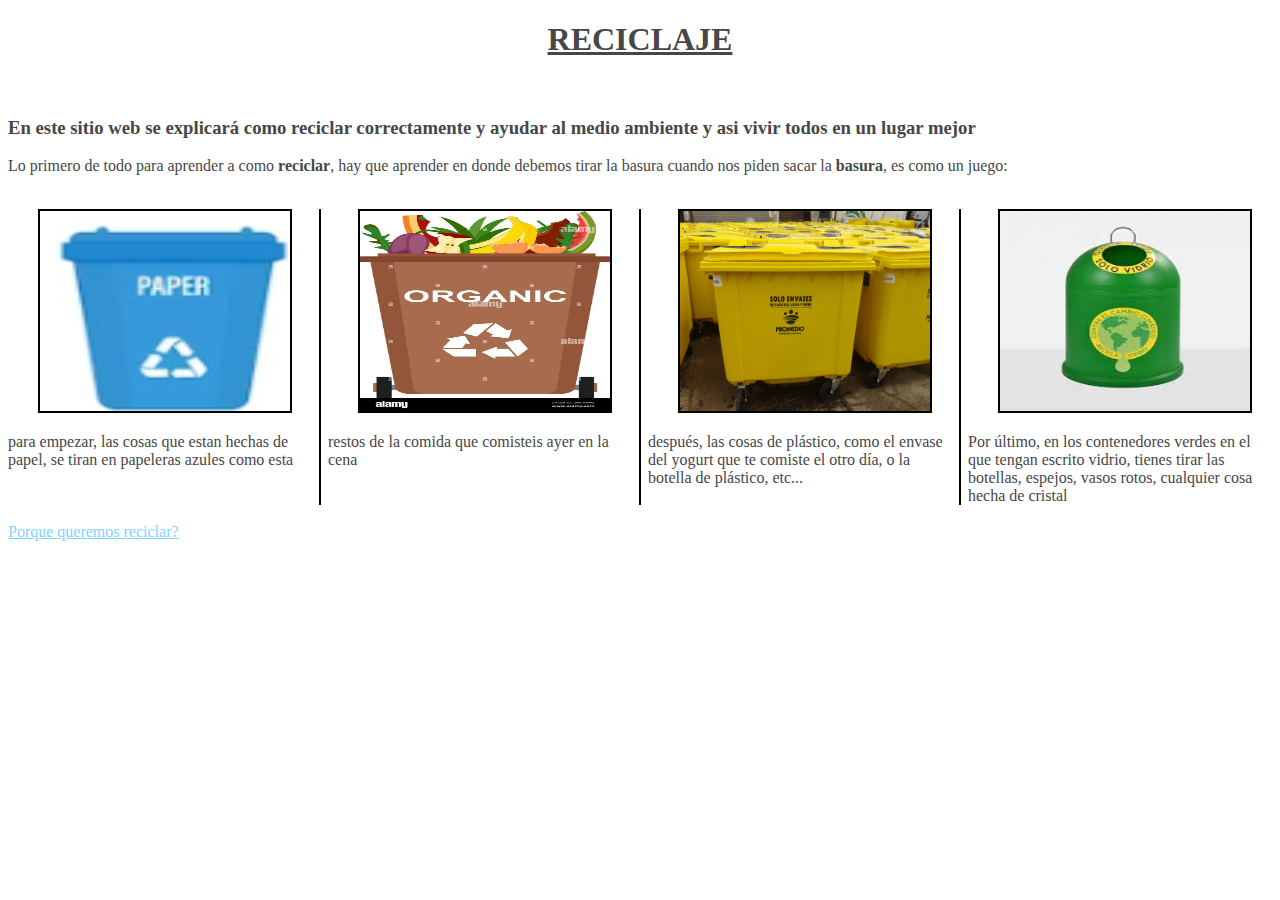
<file: index.html>
<!DOCTYPE html>
<html>
<head>
<title> Reciclaje </title>
<link rel= "stylesheet" href="CSS/Stylesheet-1.css">
<meta charset="UTF-8" />
</head>
<body>
  <h1> RECICLAJE </h1>
  <br>
  <h3> En este sitio web se explicará como reciclar correctamente y ayudar al medio ambiente y asi vivir todos en un lugar mejor </h3>
  <p> Lo primero de todo para aprender a como <strong>reciclar</strong>, hay que aprender en donde debemos tirar la basura cuando nos piden sacar la <b>basura</b>, es como un juego:  </p>
  <br>
  <article class= "Columnas">
    <img src="Imágenes/Papelera.png" alt="Contenedor de papel"/>
    <p> para empezar, las cosas que estan hechas de papel, se tiran en papeleras azules como esta </p>
    <img src="Imágenes/papelera-con-residuos-organicos-reciclaje.jpg" alt="Contenedor organico"/>
    <p> restos de la comida que comisteis ayer en la cena </p>
    <img src="Imágenes/Contenedor-amarillo.jpg" />
    <p>después, las cosas de plástico, como el envase del yogurt que te comiste el otro día, o la botella de plástico, etc... </p>
    <img src="Imágenes/descarga.jfif" alt="Contenedor" />
    <p> Por último, en los contenedores verdes en el que tengan escrito vidrio, tienes tirar las botellas, espejos, vasos rotos, cualquier cosa hecha de cristal </p>
  </article>
  <br>
  <a href="Reciclaje.html"> Porque queremos reciclar? </a>

</body>
</html>
</file>
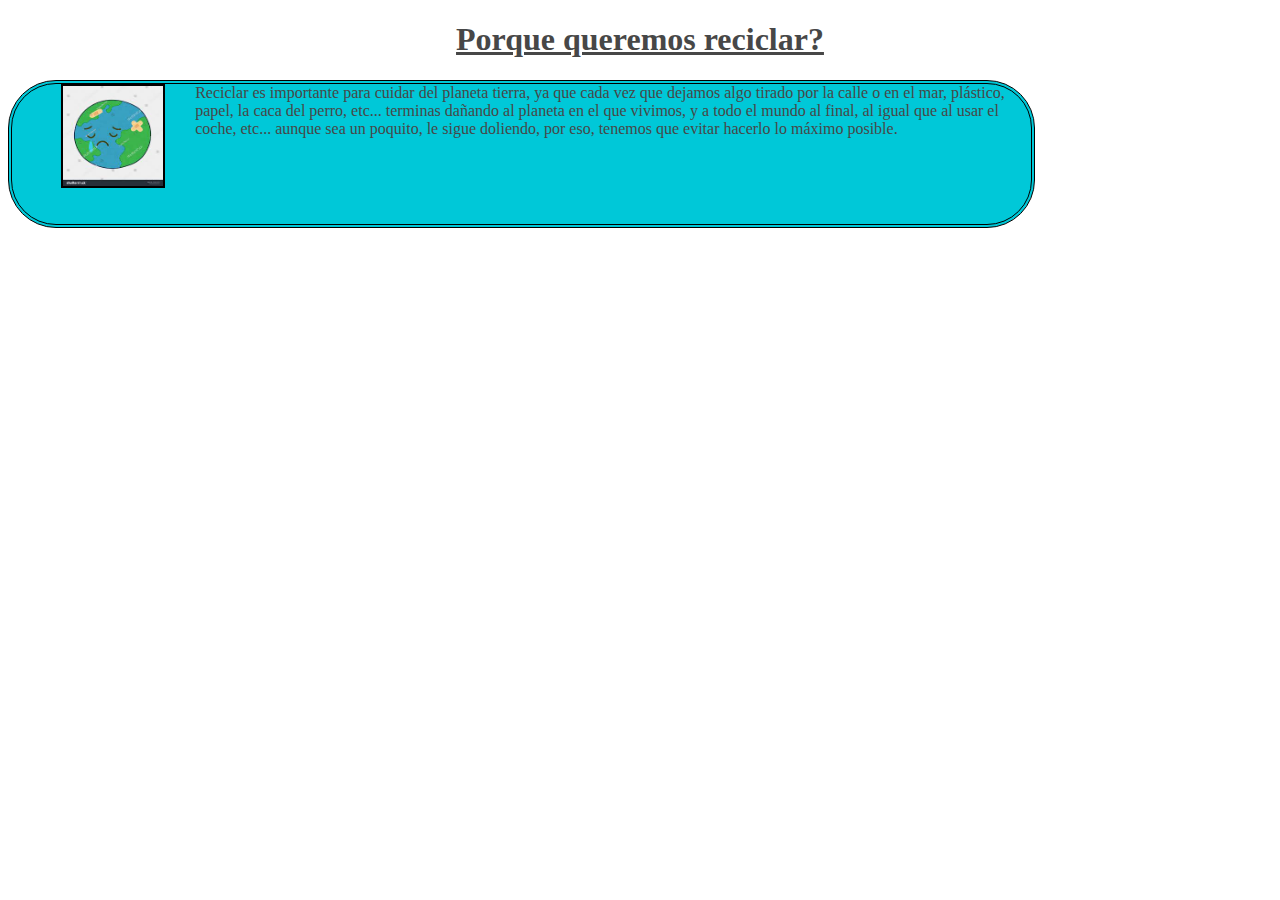
<file: Reciclaje.html>
<!DOCTYPE html>
<html>
<head>
<link rel="stylesheet" href="CSS/Stylesheet-1.css">
<meta charset="UTF-8" >
<title> la importancia del reciclaje </title>
</head>
<body>
<h1> Porque queremos reciclar? </h1>
  <p class="clase"> Reciclar es importante para cuidar del planeta tierra, <img src="Imágenes/descarga.jpg" class="planeta"> ya que cada vez que dejamos algo tirado por la calle o en el mar, plástico, papel, la caca del perro, etc... terminas dañando al planeta en el que vivimos, y a todo el mundo al final, al igual que al usar el coche, etc... aunque sea un poquito, le sigue doliendo, por eso, tenemos que evitar hacerlo lo máximo posible.</p>
</body>
</html>
</file>
<file: CSS/Stylesheet-1.css>
body{
	background-color:#ffffff;
	color: #474747;
	font-style: geneva;
	border-right: 730px;
}
.clase{
        border: #000000 double 4px;
        padding-left: 1.2em;
	
        border-radius: 3em;
        width: 1000px;
        Background-color: #00C8D8;
        display: block;
	height: 140px;
}
h1{
	font-style: Sans-Serif;
}
.Columnas{
        Justify-content: Center;
	display: block;
	columns: 4;
	column-rule: 2px #000000 solid;
	
}
img{
	width: 250px;
	height: 200px;
	Margin: 0 30px;
	border: #000000 2px solid;
}
h2, h1{
	text-align: center;
	text-decoration: underline;
}
.planeta{
	float: left;
	width: 100px;
	height: 100px;
	border: #000000 2px solid;
	display: block;
}
a{
	color: #80D5FF;
}
a:hover{
        color: #B167FF;
	text-decoration: none;
}
a:active{
	color: #FF2828;
}
a:visited{
	color: #67E8FF;
}
a:focus{
	color: #B167FF;
	text-decoration: none;
}
</file>
